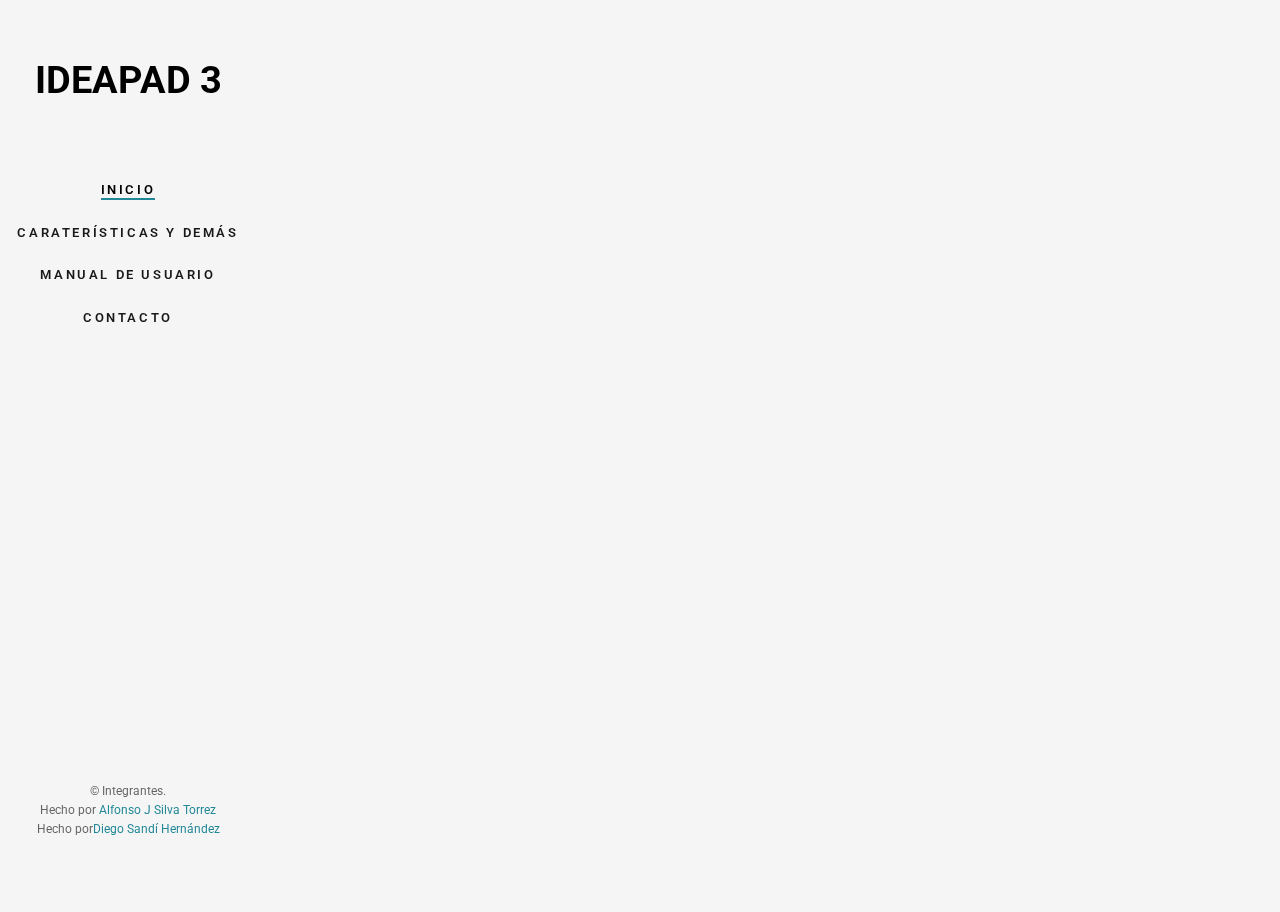
<file: about.html>
<!DOCTYPE html>
 <html class="no-js">
	<head>
	<meta charset="utf-8">
	<meta http-equiv="X-UA-Compatible" content="IE=edge">
	<title>Proyecto &mdash; Soporte</title>
	<meta name="viewport" content="width=device-width, initial-scale=1">

	
	<link rel="shortcut icon" href="favicon.ico">

	<link href="https://fonts.googleapis.com/css?family=Roboto:100,300,400,500,700" rel="stylesheet">
	
	<!-- Animate.css -->
	<link rel="stylesheet" href="css/animate.css">
	<!-- Icomoon Icon Fonts-->
	<link rel="stylesheet" href="css/icomoon.css">
	<!-- Bootstrap  -->
	<link rel="stylesheet" href="css/bootstrap.css">
	<!-- Flexslider  -->
	<link rel="stylesheet" href="css/flexslider.css">
	<!-- Theme style  -->
	<link rel="stylesheet" href="css/style.css">

	<!-- Modernizr JS -->
	<script src="js/modernizr-2.6.2.min.js"></script>
	<!-- FOR IE9 below -->
	<!--[if lt IE 9]>
	<script src="js/respond.min.js"></script>
	<![endif]-->

	</head>
	<body>
	<div id="fh5co-page">
		<a href="#" class="js-fh5co-nav-toggle fh5co-nav-toggle"><i></i></a>
		<aside id="fh5co-aside" role="complementary" class="border js-fullheight">

			<h1 id="fh5co-logo"><a href="index.html">IdeaPad 3</a></h1>
			<nav id="fh5co-main-menu" role="navigation">
				<ul>
					<li class="fh5co-active"><a href="index.html">Inicio</a></li>
					<li><a href="blog.html">Caraterísticas y demás</a></li>
					<li><a href="about.html">Manual de Usuario</a></li>
					<li><a href="contact.html">Contacto</a></li>
				</ul>
			</nav>

			<div class="fh5co-footer">
				<p><small>&copy; Integrantes.</span> <span>Hecho por <a href="https://www.instagram.com/ajs_ony/" target="_blank">Alfonso J Silva Torrez</a> </span> <span>Hecho por<a href="https://www.instagram.com/diego34_hernandez/" target="_blank">Diego Sandí Hernández</a></span></small></p>

		</aside>

		<div id="fh5co-main">
			<div class="fh5co-narrow-content">
				<div class="row row-bottom-padded-md">
					<div class="col-md-6 animate-box" data-animate-effect="fadeInLeft">
						<img class="img-responsive" src="images/img_bg_1-3.png">
					</div>
					<div class="col-md-6 animate-box" data-animate-effect="fadeInLeft">
						<h2 class="fh5co-heading">Manual de Usuario</h2>
						<p>Puedes guiarte con la ayuda de este manual y sacar el máximo provecho de tu dispositivo.</p>
						<p>Desde los primeros pasos de configuración hasta las funcionalidades más avanzadas, aquí podrás encontrar respuesta a varias de tus preguntas.</p>
					</div>
				</div>
			</div>

			<div class="fh5co-narrow-content">
					<h2 class="fh5co-heading animate-box" data-animate-effect="fadeInLeft">Our Services</h2>
					<div class="row">
						<div class="col-md-6">
							<div class="fh5co-feature animate-box" data-animate-effect="fadeInLeft">
								<div class="fh5co-icon">
									<i class="icon-settings"></i>
								</div>
								<div class="fh5co-text">
									<h3>Manual de Hardware</h3>
									<p>Acá puedes descargar el manual de hardware</p>
									<a download href="/manuales/ideapad3_manual_hardware.pdf"><button class="download-cv">Descargar</button></a>
								</div>
							</div>
						</div>
						<div class="col-md-6">
							<div class="fh5co-feature animate-box" data-animate-effect="fadeInLeft">
								<div class="fh5co-icon">
									<i class="icon-search4"></i>
								</div>
								<div class="fh5co-text">
									<h3>Manual de Usuario</h3>
									<p>Acá puedes descargar el manual de usuario</p>
									<a download href="/manuales/ideapad3_guia_usuario_es.pdf"><button class="download-cv">Descargar</button></a>
								</div>
							</div>
						</div>

						<div class="col-md-6">
							<div class="fh5co-feature animate-box" data-animate-effect="fadeInLeft">
								<div class="fh5co-icon">
									<i class="icon-paperplane"></i>
								</div>
								<div class="fh5co-text">
									<h3>Manual de Garantía y Seguridad</h3>
									<p>Acá puedes descargar el manual de garantia y seguridad</p>
									<a download href="/manuales/guia_seguridad y garantia_ES.pdf"><button class="download-cv">Descargar</button></a>
								</div>
							</div>
						</div>
						<div class="col-md-6">
							<div class="fh5co-feature animate-box" data-animate-effect="fadeInLeft">
								<div class="fh5co-icon">
									<i class="icon-params"></i>
								</div>
								<div class="fh5co-text">
									<h3>Manual de Hardware Inglés</h3>
									<p>Acá puedes descargar el manual de hardware en inglés</p>
									<a download href="/manuales/ideapad3hward_maintenance_manual-english.pdf"><button class="download-cv">Descargar</button></a>
								</div>
							</div>
						</div>
					</div>
				</div>

	<!-- jQuery -->
	<script src="js/jquery.min.js"></script>
	<!-- jQuery Easing -->
	<script src="js/jquery.easing.1.3.js"></script>
	<!-- Bootstrap -->
	<script src="js/bootstrap.min.js"></script>
	<!-- Waypoints -->
	<script src="js/jquery.waypoints.min.js"></script>
	<!-- Flexslider -->
	<script src="js/jquery.flexslider-min.js"></script>
	
	
	<!-- MAIN JS -->
	<script src="js/main.js"></script>

	</body>
</html>
</file>
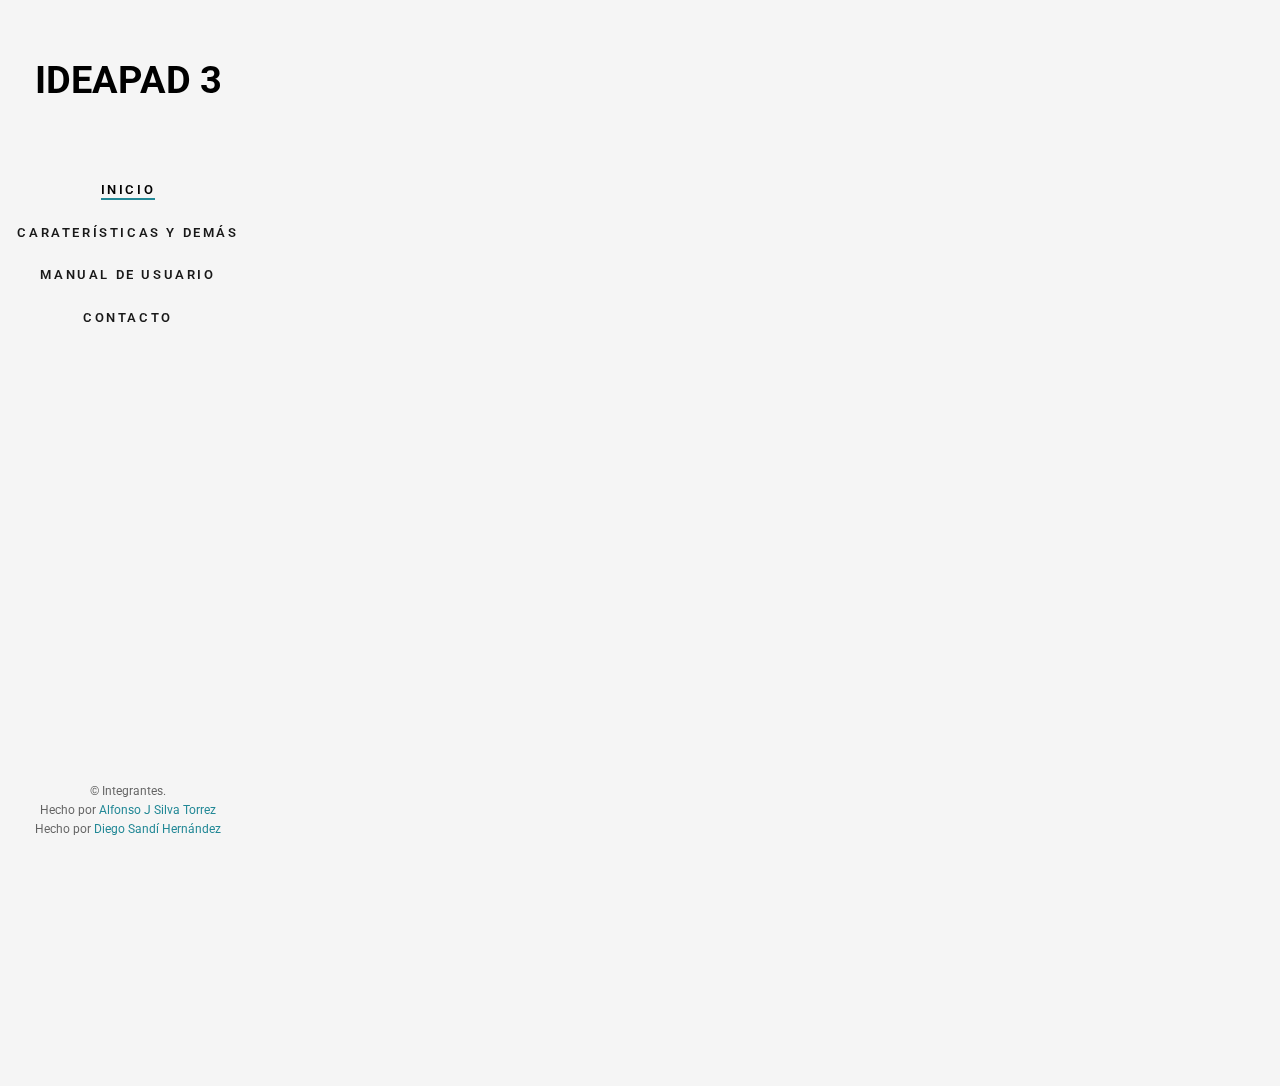
<file: blog.html>
<!DOCTYPE html>
 <html class="no-js">
	<head>
	<meta charset="utf-8">
	<meta http-equiv="X-UA-Compatible" content="IE=edge">
	<title>Proyecto &mdash; Soporte</title>
	<meta name="viewport" content="width=device-width, initial-scale=1">
	
	<link rel="shortcut icon" href="favicon.ico">

	<link href="https://fonts.googleapis.com/css?family=Roboto:100,300,400,500,700" rel="stylesheet">
	
	<!-- Animate.css -->
	<link rel="stylesheet" href="css/animate.css">
	<!-- Icomoon Icon Fonts-->
	<link rel="stylesheet" href="css/icomoon.css">
	<!-- Bootstrap  -->
	<link rel="stylesheet" href="css/bootstrap.css">
	<!-- Flexslider  -->
	<link rel="stylesheet" href="css/flexslider.css">
	<!-- Theme style  -->
	<link rel="stylesheet" href="css/style.css">

	<!-- Modernizr JS -->
	<script src="js/modernizr-2.6.2.min.js"></script>

	</head>
	<body>
	<div id="fh5co-page">
		<a href="#" class="js-fh5co-nav-toggle fh5co-nav-toggle"><i></i></a>
		<aside id="fh5co-aside" role="complementary" class="border js-fullheight">

			<h1 id="fh5co-logo"><a href="index.html">IdeaPad 3</a></h1>
			<nav id="fh5co-main-menu" role="navigation">
				<ul>
					<li class="fh5co-active"><a href="index.html">Inicio</a></li>
					<li><a href="blog.html">Caraterísticas y demás</a></li>
					<li><a href="about.html">Manual de Usuario</a></li>
					<li><a href="contact.html">Contacto</a></li>
				</ul>
			</nav>

			<div class="fh5co-footer">
				<p><small>&copy; Integrantes.</span> <span>Hecho por <a href="https://www.instagram.com/ajs_ony/" target="_blank">Alfonso J Silva Torrez</a> </span> <span>Hecho por <a href="https://www.instagram.com/diego34_hernandez/" target="_blank">Diego Sandí Hernández</a></span></small></p>
		</aside>

		<div id="fh5co-main">
			<div class="fh5co-narrow-content">
				<div class="row row-bottom-padded-md">
					<div class="col-md-6 animate-box" data-animate-effect="fadeInLeft">
						<img class="img-responsive" src="images/img_bg_1-2.png">
					</div>
					<div class="col-md-6 animate-box" data-animate-effect="fadeInLeft">
						<h2 class="fh5co-heading">IdeaPad 3 15IML05</h2>
						<p>Es una impresionante combinación de rendimiento y portabilidad. Con su pantalla de 15 pulgadas, ofrece un amplio espacio para trabajar y disfrutar de contenido multimedia en alta definición. Equipada con un procesador potente, como los Intel Core de décima generación, esta laptop es capaz de manejar tareas multitarea y aplicaciones exigentes con fluidez.</p>
						<p>Su diseño elegante y delgado la hace perfecta para llevarla contigo a cualquier lugar, ya sea en la oficina, en casa o mientras estás en movimiento. La duración de la batería es suficiente para acompañarte durante la mayor parte del día sin preocuparte por quedarte sin energía.</p>
						<p>El sistema de audio integrado ofrece una experiencia de sonido decente para ver películas, escuchar música o realizar videollamadas. Además, cuenta con una variedad de puertos que permiten conectar diferentes dispositivos y accesorios sin problemas.</p>
					</div>
				</div>
			</div>

			<div class="fh5co-narrow-content">
					<h2 class="fh5co-heading animate-box" data-animate-effect="fadeInLeft">Características</h2>
					<div class="row">
						<div class="col-md-6">
							<div class="fh5co-feature animate-box" data-animate-effect="fadeInLeft">
								<div class="fh5co-icon">
									<i class="icon-settings"></i>
								</div>
								<div class="fh5co-text">
									<h3>Procesador</h3>
									<p>El procesador Intel Core i5 de 1.60 GHz proporciona un gran rendimiento, multimedia inmersivo y carga rápida de programas.</p>
								</div>
							</div>
						</div>
						<div class="col-md-6">
							<div class="fh5co-feature animate-box" data-animate-effect="fadeInLeft">
								<div class="fh5co-icon">
									<i class="icon-search4"></i>
								</div>
								<div class="fh5co-text">
									<h3>Almacenamiento</h3>
									<p>Con memoria DDR4 SDRAM de 12 GB, puedes realizar múltiples tareas sin problemas entre varias aplicaciones. Cuenta con un SSD de 512 GB</p>
								</div>
							</div>
						</div>

						<div class="col-md-6">
							<div class="fh5co-feature animate-box" data-animate-effect="fadeInLeft">
								<div class="fh5co-icon">
									<i class="icon-paperplane"></i>
								</div>
								<div class="fh5co-text">
									<h3>Sistema Operativo</h3>
									<p>Con Windows 10 Home Edition, disfruta de tu contenido favorito todo a la vez en un navegador de borde de visión más grande.</p>
								</div>
							</div>
						</div>
						<div class="col-md-6">
							<div class="fh5co-feature animate-box" data-animate-effect="fadeInLeft">
								<div class="fh5co-icon">
									<i class="icon-params"></i>
								</div>
								<div class="fh5co-text">
									<h3>Más specs</h3>
									<p>Pantalla de 15.6 pulgadas con resolución de 1920 x 1080 que muestra películas, juegos y fotos con una claridad impresionante</p>
								</div>
							</div>
						</div>
					</div>
				</div>

	<!-- jQuery -->
	<script src="js/jquery.min.js"></script>
	<!-- jQuery Easing -->
	<script src="js/jquery.easing.1.3.js"></script>
	<!-- Bootstrap -->
	<script src="js/bootstrap.min.js"></script>
	<!-- Waypoints -->
	<script src="js/jquery.waypoints.min.js"></script>
	<!-- Flexslider -->
	<script src="js/jquery.flexslider-min.js"></script>
	
	
	<!-- MAIN JS -->
	<script src="js/main.js"></script>

	</body>
</html>
</file>
<file: css/icomoon.css>
@font-face {
  font-family: 'icomoon';
  src:  url('fonts/icomoon.eot?6py85u');
  src:  url('fonts/icomoon.eot?6py85u#iefix') format('embedded-opentype'),
    url('fonts/icomoon.ttf?6py85u') format('truetype'),
    url('fonts/icomoon.woff?6py85u') format('woff'),
    url('fonts/icomoon.svg?6py85u#icomoon') format('svg');
  font-weight: normal;
  font-style: normal;
}

[class^="icon-"], [class*=" icon-"] {
  /* use !important to prevent issues with browser extensions that change fonts */
  font-family: 'icomoon' !important;
  speak: none;
  font-style: normal;
  font-weight: normal;
  font-variant: normal;
  text-transform: none;
  line-height: 1;

  /* Better Font Rendering =========== */
  -webkit-font-smoothing: antialiased;
  -moz-osx-font-smoothing: grayscale;
}

.icon-times:before {
  content: "\e930";
}
.icon-tick:before {
  content: "\e931";
}
.icon-plus:before {
  content: "\e932";
}
.icon-minus:before {
  content: "\e933";
}
.icon-equals:before {
  content: "\e934";
}
.icon-divide:before {
  content: "\e935";
}
.icon-chevron-right:before {
  content: "\e936";
}
.icon-chevron-left:before {
  content: "\e937";
}
.icon-arrow-right-thick:before {
  content: "\e938";
}
.icon-arrow-left-thick:before {
  content: "\e939";
}
.icon-th-small:before {
  content: "\e93a";
}
.icon-th-menu:before {
  content: "\e93b";
}
.icon-th-list:before {
  content: "\e93c";
}
.icon-th-large:before {
  content: "\e93d";
}
.icon-home:before {
  content: "\e93e";
}
.icon-arrow-forward:before {
  content: "\e93f";
}
.icon-arrow-back:before {
  content: "\e940";
}
.icon-rss:before {
  content: "\e941";
}
.icon-location:before {
  content: "\e942";
}
.icon-link:before {
  content: "\e943";
}
.icon-image:before {
  content: "\e944";
}
.icon-arrow-up-thick:before {
  content: "\e945";
}
.icon-arrow-down-thick:before {
  content: "\e946";
}
.icon-starburst:before {
  content: "\e947";
}
.icon-starburst-outline:before {
  content: "\e948";
}
.icon-star3:before {
  content: "\e949";
}
.icon-flow-children:before {
  content: "\e94a";
}
.icon-export:before {
  content: "\e94b";
}
.icon-delete2:before {
  content: "\e94c";
}
.icon-delete-outline:before {
  content: "\e94d";
}
.icon-cloud-storage:before {
  content: "\e94e";
}
.icon-wi-fi:before {
  content: "\e94f";
}
.icon-heart:before {
  content: "\e950";
}
.icon-flash:before {
  content: "\e951";
}
.icon-cancel:before {
  content: "\e952";
}
.icon-backspace:before {
  content: "\e953";
}
.icon-attachment:before {
  content: "\e954";
}
.icon-arrow-move:before {
  content: "\e955";
}
.icon-warning:before {
  content: "\e956";
}
.icon-user:before {
  content: "\e957";
}
.icon-radar:before {
  content: "\e958";
}
.icon-lock-open:before {
  content: "\e959";
}
.icon-lock-closed:before {
  content: "\e95a";
}
.icon-location-arrow:before {
  content: "\e95b";
}
.icon-info:before {
  content: "\e95c";
}
.icon-user-delete:before {
  content: "\e95d";
}
.icon-user-add:before {
  content: "\e95e";
}
.icon-media-pause:before {
  content: "\e95f";
}
.icon-group:before {
  content: "\e960";
}
.icon-chart-pie:before {
  content: "\e961";
}
.icon-chart-line:before {
  content: "\e962";
}
.icon-chart-bar:before {
  content: "\e963";
}
.icon-chart-area:before {
  content: "\e964";
}
.icon-video:before {
  content: "\e965";
}
.icon-point-of-interest:before {
  content: "\e966";
}
.icon-infinity:before {
  content: "\e967";
}
.icon-globe:before {
  content: "\e968";
}
.icon-eye:before {
  content: "\e969";
}
.icon-cog:before {
  content: "\e96a";
}
.icon-camera:before {
  content: "\e96b";
}
.icon-upload:before {
  content: "\e96c";
}
.icon-scissors:before {
  content: "\e96d";
}
.icon-refresh:before {
  content: "\e96e";
}
.icon-pin:before {
  content: "\e96f";
}
.icon-key:before {
  content: "\e970";
}
.icon-info-large:before {
  content: "\e971";
}
.icon-eject:before {
  content: "\e972";
}
.icon-download:before {
  content: "\e973";
}
.icon-zoom:before {
  content: "\e974";
}
.icon-zoom-out:before {
  content: "\e975";
}
.icon-zoom-in:before {
  content: "\e976";
}
.icon-sort-numerically:before {
  content: "\e977";
}
.icon-sort-alphabetically:before {
  content: "\e978";
}
.icon-input-checked:before {
  content: "\e979";
}
.icon-calender:before {
  content: "\e97a";
}
.icon-world2:before {
  content: "\e97b";
}
.icon-notes:before {
  content: "\e97c";
}
.icon-code:before {
  content: "\e97d";
}
.icon-arrow-sync:before {
  content: "\e97e";
}
.icon-arrow-shuffle:before {
  content: "\e97f";
}
.icon-arrow-repeat:before {
  content: "\e980";
}
.icon-arrow-minimise:before {
  content: "\e981";
}
.icon-arrow-maximise:before {
  content: "\e982";
}
.icon-arrow-loop:before {
  content: "\e983";
}
.icon-anchor:before {
  content: "\e984";
}
.icon-spanner:before {
  content: "\e985";
}
.icon-puzzle:before {
  content: "\e986";
}
.icon-power:before {
  content: "\e987";
}
.icon-plane:before {
  content: "\e988";
}
.icon-pi:before {
  content: "\e989";
}
.icon-phone:before {
  content: "\e98a";
}
.icon-microphone2:before {
  content: "\e98b";
}
.icon-media-rewind:before {
  content: "\e98c";
}
.icon-flag:before {
  content: "\e98d";
}
.icon-adjust-brightness:before {
  content: "\e98e";
}
.icon-waves:before {
  content: "\e98f";
}
.icon-social-twitter:before {
  content: "\e990";
}
.icon-social-facebook:before {
  content: "\e991";
}
.icon-social-dribbble:before {
  content: "\e992";
}
.icon-media-stop:before {
  content: "\e993";
}
.icon-media-record:before {
  content: "\e994";
}
.icon-media-play:before {
  content: "\e995";
}
.icon-media-fast-forward:before {
  content: "\e996";
}
.icon-media-eject:before {
  content: "\e997";
}
.icon-social-vimeo:before {
  content: "\e998";
}
.icon-social-tumbler:before {
  content: "\e999";
}
.icon-social-skype:before {
  content: "\e99a";
}
.icon-social-pinterest:before {
  content: "\e99b";
}
.icon-social-linkedin:before {
  content: "\e99c";
}
.icon-social-last-fm:before {
  content: "\e99d";
}
.icon-social-github:before {
  content: "\e99e";
}
.icon-social-flickr:before {
  content: "\e99f";
}
.icon-at:before {
  content: "\e9a0";
}
.icon-times-outline:before {
  content: "\e9a1";
}
.icon-plus-outline:before {
  content: "\e9a2";
}
.icon-minus-outline:before {
  content: "\e9a3";
}
.icon-tick-outline:before {
  content: "\e9a4";
}
.icon-th-large-outline:before {
  content: "\e9a5";
}
.icon-equals-outline:before {
  content: "\e9a6";
}
.icon-divide-outline:before {
  content: "\e9a7";
}
.icon-chevron-right-outline:before {
  content: "\e9a8";
}
.icon-chevron-left-outline:before {
  content: "\e9a9";
}
.icon-arrow-right-outline:before {
  content: "\e9aa";
}
.icon-arrow-left-outline:before {
  content: "\e9ab";
}
.icon-th-small-outline:before {
  content: "\e9ac";
}
.icon-th-menu-outline:before {
  content: "\e9ad";
}
.icon-th-list-outline:before {
  content: "\e9ae";
}
.icon-news2:before {
  content: "\e9b1";
}
.icon-home-outline:before {
  content: "\e9b2";
}
.icon-arrow-up-outline:before {
  content: "\e9b3";
}
.icon-arrow-forward-outline:before {
  content: "\e9b4";
}
.icon-arrow-down-outline:before {
  content: "\e9b5";
}
.icon-arrow-back-outline:before {
  content: "\e9b6";
}
.icon-trash3:before {
  content: "\e9b7";
}
.icon-rss-outline:before {
  content: "\e9b8";
}
.icon-message:before {
  content: "\e9b9";
}
.icon-location-outline:before {
  content: "\e9ba";
}
.icon-link-outline:before {
  content: "\e9bb";
}
.icon-image-outline:before {
  content: "\e9bc";
}
.icon-export-outline:before {
  content: "\e9bd";
}
.icon-cross:before {
  content: "\e9be";
}
.icon-wi-fi-outline:before {
  content: "\e9bf";
}
.icon-star-outline:before {
  content: "\e9c0";
}
.icon-media-pause-outline:before {
  content: "\e9c1";
}
.icon-mail:before {
  content: "\e9c2";
}
.icon-heart-outline:before {
  content: "\e9c3";
}
.icon-flash-outline:before {
  content: "\e9c4";
}
.icon-cancel-outline:before {
  content: "\e9c5";
}
.icon-beaker:before {
  content: "\e9c6";
}
.icon-arrow-move-outline:before {
  content: "\e9c7";
}
.icon-watch2:before {
  content: "\e9c8";
}
.icon-warning-outline:before {
  content: "\e9c9";
}
.icon-time:before {
  content: "\e9ca";
}
.icon-radar-outline:before {
  content: "\e9cb";
}
.icon-lock-open-outline:before {
  content: "\e9cc";
}
.icon-location-arrow-outline:before {
  content: "\e9cd";
}
.icon-info-outline:before {
  content: "\e9ce";
}
.icon-backspace-outline:before {
  content: "\e9cf";
}
.icon-attachment-outline:before {
  content: "\e9d0";
}
.icon-user-outline:before {
  content: "\e9d1";
}
.icon-user-delete-outline:before {
  content: "\e9d2";
}
.icon-user-add-outline:before {
  content: "\e9d3";
}
.icon-lock-closed-outline:before {
  content: "\e9d4";
}
.icon-group-outline:before {
  content: "\e9d5";
}
.icon-chart-pie-outline:before {
  content: "\e9d6";
}
.icon-chart-line-outline:before {
  content: "\e9d7";
}
.icon-chart-bar-outline:before {
  content: "\e9d8";
}
.icon-chart-area-outline:before {
  content: "\e9d9";
}
.icon-video-outline:before {
  content: "\e9da";
}
.icon-point-of-interest-outline:before {
  content: "\e9db";
}
.icon-map:before {
  content: "\e9dc";
}
.icon-key-outline:before {
  content: "\e9dd";
}
.icon-infinity-outline:before {
  content: "\e9de";
}
.icon-globe-outline:before {
  content: "\e9df";
}
.icon-eye-outline:before {
  content: "\e9e0";
}
.icon-cog-outline:before {
  content: "\e9e1";
}
.icon-camera-outline:before {
  content: "\e9e2";
}
.icon-upload-outline:before {
  content: "\e9e3";
}
.icon-support:before {
  content: "\e9e4";
}
.icon-scissors-outline:before {
  content: "\e9e5";
}
.icon-refresh-outline:before {
  content: "\e9e6";
}
.icon-info-large-outline:before {
  content: "\e9e7";
}
.icon-eject-outline:before {
  content: "\e9e8";
}
.icon-download-outline:before {
  content: "\e9e9";
}
.icon-battery-mid:before {
  content: "\e9ea";
}
.icon-battery-low:before {
  content: "\e9eb";
}
.icon-battery-high:before {
  content: "\e9ec";
}
.icon-zoom-outline:before {
  content: "\e9ed";
}
.icon-zoom-out-outline:before {
  content: "\e9ee";
}
.icon-zoom-in-outline:before {
  content: "\e9ef";
}
.icon-tag3:before {
  content: "\e9f0";
}
.icon-tabs-outline:before {
  content: "\e9f1";
}
.icon-pin-outline:before {
  content: "\e9f2";
}
.icon-message-typing:before {
  content: "\e9f3";
}
.icon-directions:before {
  content: "\e9f4";
}
.icon-battery-full:before {
  content: "\e9f5";
}
.icon-battery-charge:before {
  content: "\e9f6";
}
.icon-pipette:before {
  content: "\e9f7";
}
.icon-pencil:before {
  content: "\e9f8";
}
.icon-folder:before {
  content: "\e9f9";
}
.icon-folder-delete:before {
  content: "\e9fa";
}
.icon-folder-add:before {
  content: "\e9fb";
}
.icon-edit:before {
  content: "\e9fc";
}
.icon-document:before {
  content: "\e9fd";
}
.icon-document-delete:before {
  content: "\e9fe";
}
.icon-document-add:before {
  content: "\e9ff";
}
.icon-brush:before {
  content: "\ea00";
}
.icon-thumbs-up:before {
  content: "\ea01";
}
.icon-thumbs-down:before {
  content: "\ea02";
}
.icon-pen:before {
  content: "\ea03";
}
.icon-sort-numerically-outline:before {
  content: "\ea04";
}
.icon-sort-alphabetically-outline:before {
  content: "\ea05";
}
.icon-social-last-fm-circular:before {
  content: "\ea06";
}
.icon-social-github-circular:before {
  content: "\ea07";
}
.icon-compass:before {
  content: "\ea08";
}
.icon-bookmark:before {
  content: "\ea09";
}
.icon-input-checked-outline:before {
  content: "\ea0a";
}
.icon-code-outline:before {
  content: "\ea0b";
}
.icon-calender-outline:before {
  content: "\ea0c";
}
.icon-business-card:before {
  content: "\ea0d";
}
.icon-arrow-up:before {
  content: "\ea0e";
}
.icon-arrow-sync-outline:before {
  content: "\ea0f";
}
.icon-arrow-right:before {
  content: "\ea10";
}
.icon-arrow-repeat-outline:before {
  content: "\ea11";
}
.icon-arrow-loop-outline:before {
  content: "\ea12";
}
.icon-arrow-left:before {
  content: "\ea13";
}
.icon-flow-switch:before {
  content: "\ea14";
}
.icon-flow-parallel:before {
  content: "\ea15";
}
.icon-flow-merge:before {
  content: "\ea16";
}
.icon-document-text:before {
  content: "\ea17";
}
.icon-clipboard:before {
  content: "\ea18";
}
.icon-calculator:before {
  content: "\ea19";
}
.icon-arrow-minimise-outline:before {
  content: "\ea1a";
}
.icon-arrow-maximise-outline:before {
  content: "\ea1b";
}
.icon-arrow-down:before {
  content: "\ea1c";
}
.icon-gift:before {
  content: "\ea1d";
}
.icon-film:before {
  content: "\ea1e";
}
.icon-database:before {
  content: "\ea1f";
}
.icon-bell:before {
  content: "\ea20";
}
.icon-anchor-outline:before {
  content: "\ea21";
}
.icon-adjust-contrast:before {
  content: "\ea22";
}
.icon-world-outline:before {
  content: "\ea23";
}
.icon-shopping-bag:before {
  content: "\ea24";
}
.icon-power-outline:before {
  content: "\ea25";
}
.icon-notes-outline:before {
  content: "\ea26";
}
.icon-device-tablet:before {
  content: "\ea27";
}
.icon-device-phone:before {
  content: "\ea28";
}
.icon-device-laptop:before {
  content: "\ea29";
}
.icon-device-desktop:before {
  content: "\ea2a";
}
.icon-briefcase:before {
  content: "\ea2b";
}
.icon-stopwatch:before {
  content: "\ea2c";
}
.icon-spanner-outline:before {
  content: "\ea2d";
}
.icon-puzzle-outline:before {
  content: "\ea2e";
}
.icon-printer:before {
  content: "\ea2f";
}
.icon-pi-outline:before {
  content: "\ea30";
}
.icon-lightbulb:before {
  content: "\ea31";
}
.icon-flag-outline:before {
  content: "\ea32";
}
.icon-contacts:before {
  content: "\ea33";
}
.icon-archive2:before {
  content: "\ea34";
}
.icon-weather-stormy:before {
  content: "\ea35";
}
.icon-weather-shower:before {
  content: "\ea36";
}
.icon-weather-partly-sunny:before {
  content: "\ea37";
}
.icon-weather-downpour:before {
  content: "\ea38";
}
.icon-weather-cloudy:before {
  content: "\ea39";
}
.icon-plane-outline:before {
  content: "\ea3a";
}
.icon-phone-outline:before {
  content: "\ea3b";
}
.icon-microphone-outline:before {
  content: "\ea3c";
}
.icon-weather-windy:before {
  content: "\ea3d";
}
.icon-weather-windy-cloudy:before {
  content: "\ea3e";
}
.icon-weather-sunny:before {
  content: "\ea3f";
}
.icon-weather-snow:before {
  content: "\ea40";
}
.icon-weather-night:before {
  content: "\ea41";
}
.icon-media-stop-outline:before {
  content: "\ea42";
}
.icon-media-rewind-outline:before {
  content: "\ea43";
}
.icon-media-record-outline:before {
  content: "\ea44";
}
.icon-media-play-outline:before {
  content: "\ea45";
}
.icon-media-fast-forward-outline:before {
  content: "\ea46";
}
.icon-media-eject-outline:before {
  content: "\ea47";
}
.icon-wine:before {
  content: "\ea48";
}
.icon-waves-outline:before {
  content: "\ea49";
}
.icon-ticket:before {
  content: "\ea4a";
}
.icon-tags:before {
  content: "\ea4b";
}
.icon-plug:before {
  content: "\ea4c";
}
.icon-headphones:before {
  content: "\ea4d";
}
.icon-credit-card:before {
  content: "\ea4e";
}
.icon-coffee:before {
  content: "\ea4f";
}
.icon-book:before {
  content: "\ea50";
}
.icon-beer:before {
  content: "\ea51";
}
.icon-volume2:before {
  content: "\ea52";
}
.icon-volume-up:before {
  content: "\ea53";
}
.icon-volume-mute:before {
  content: "\ea54";
}
.icon-volume-down:before {
  content: "\ea55";
}
.icon-social-vimeo-circular:before {
  content: "\ea56";
}
.icon-social-twitter-circular:before {
  content: "\ea57";
}
.icon-social-pinterest-circular:before {
  content: "\ea58";
}
.icon-social-linkedin-circular:before {
  content: "\ea59";
}
.icon-social-facebook-circular:before {
  content: "\ea5a";
}
.icon-social-dribbble-circular:before {
  content: "\ea5b";
}
.icon-tree:before {
  content: "\ea5c";
}
.icon-thermometer2:before {
  content: "\ea5d";
}
.icon-social-tumbler-circular:before {
  content: "\ea5e";
}
.icon-social-skype-outline:before {
  content: "\ea5f";
}
.icon-social-flickr-circular:before {
  content: "\ea60";
}
.icon-social-at-circular:before {
  content: "\ea61";
}
.icon-shopping-cart:before {
  content: "\ea62";
}
.icon-messages:before {
  content: "\ea63";
}
.icon-leaf:before {
  content: "\ea64";
}
.icon-feather:before {
  content: "\ea65";
}
.icon-eye2:before {
  content: "\e064";
}
.icon-paper-clip:before {
  content: "\e065";
}
.icon-mail5:before {
  content: "\e066";
}
.icon-toggle:before {
  content: "\e067";
}
.icon-layout:before {
  content: "\e068";
}
.icon-link2:before {
  content: "\e069";
}
.icon-bell2:before {
  content: "\e06a";
}
.icon-lock3:before {
  content: "\e06b";
}
.icon-unlock:before {
  content: "\e06c";
}
.icon-ribbon2:before {
  content: "\e06d";
}
.icon-image2:before {
  content: "\e06e";
}
.icon-signal:before {
  content: "\e06f";
}
.icon-target3:before {
  content: "\e070";
}
.icon-clipboard3:before {
  content: "\e071";
}
.icon-clock3:before {
  content: "\e072";
}
.icon-watch:before {
  content: "\e073";
}
.icon-air-play:before {
  content: "\e074";
}
.icon-camera3:before {
  content: "\e075";
}
.icon-video2:before {
  content: "\e076";
}
.icon-disc:before {
  content: "\e077";
}
.icon-printer3:before {
  content: "\e078";
}
.icon-monitor:before {
  content: "\e079";
}
.icon-server:before {
  content: "\e07a";
}
.icon-cog2:before {
  content: "\e07b";
}
.icon-heart3:before {
  content: "\e07c";
}
.icon-paragraph:before {
  content: "\e07d";
}
.icon-align-justify:before {
  content: "\e07e";
}
.icon-align-left:before {
  content: "\e07f";
}
.icon-align-center:before {
  content: "\e080";
}
.icon-align-right:before {
  content: "\e081";
}
.icon-book2:before {
  content: "\e082";
}
.icon-layers2:before {
  content: "\e083";
}
.icon-stack2:before {
  content: "\e084";
}
.icon-stack-2:before {
  content: "\e085";
}
.icon-paper:before {
  content: "\e086";
}
.icon-paper-stack:before {
  content: "\e087";
}
.icon-search3:before {
  content: "\e088";
}
.icon-zoom-in2:before {
  content: "\e089";
}
.icon-zoom-out2:before {
  content: "\e08a";
}
.icon-reply2:before {
  content: "\e08b";
}
.icon-circle-plus:before {
  content: "\e08c";
}
.icon-circle-minus:before {
  content: "\e08d";
}
.icon-circle-check:before {
  content: "\e08e";
}
.icon-circle-cross:before {
  content: "\e08f";
}
.icon-square-plus:before {
  content: "\e090";
}
.icon-square-minus:before {
  content: "\e091";
}
.icon-square-check:before {
  content: "\e092";
}
.icon-square-cross:before {
  content: "\e093";
}
.icon-microphone:before {
  content: "\e094";
}
.icon-record:before {
  content: "\e095";
}
.icon-skip-back:before {
  content: "\e096";
}
.icon-rewind:before {
  content: "\e097";
}
.icon-play4:before {
  content: "\e098";
}
.icon-pause3:before {
  content: "\e099";
}
.icon-stop3:before {
  content: "\e09a";
}
.icon-fast-forward:before {
  content: "\e09b";
}
.icon-skip-forward:before {
  content: "\e09c";
}
.icon-shuffle2:before {
  content: "\e09d";
}
.icon-repeat:before {
  content: "\e09e";
}
.icon-folder2:before {
  content: "\e09f";
}
.icon-umbrella:before {
  content: "\e0a0";
}
.icon-moon:before {
  content: "\e0a1";
}
.icon-thermometer:before {
  content: "\e0a2";
}
.icon-drop:before {
  content: "\e0a3";
}
.icon-sun2:before {
  content: "\e0a4";
}
.icon-cloud3:before {
  content: "\e0a5";
}
.icon-cloud-upload2:before {
  content: "\e0a6";
}
.icon-cloud-download2:before {
  content: "\e0a7";
}
.icon-upload4:before {
  content: "\e0a8";
}
.icon-download4:before {
  content: "\e0a9";
}
.icon-location3:before {
  content: "\e0aa";
}
.icon-location-2:before {
  content: "\e0ab";
}
.icon-map3:before {
  content: "\e0ac";
}
.icon-battery:before {
  content: "\e0ad";
}
.icon-head:before {
  content: "\e0ae";
}
.icon-briefcase3:before {
  content: "\e0af";
}
.icon-speech-bubble:before {
  content: "\e0b0";
}
.icon-anchor2:before {
  content: "\e0b1";
}
.icon-globe2:before {
  content: "\e0b2";
}
.icon-box:before {
  content: "\e0b3";
}
.icon-reload:before {
  content: "\e0b4";
}
.icon-share3:before {
  content: "\e0b5";
}
.icon-marquee:before {
  content: "\e0b6";
}
.icon-marquee-plus:before {
  content: "\e0b7";
}
.icon-marquee-minus:before {
  content: "\e0b8";
}
.icon-tag:before {
  content: "\e0b9";
}
.icon-power2:before {
  content: "\e0ba";
}
.icon-command2:before {
  content: "\e0bb";
}
.icon-alt:before {
  content: "\e0bc";
}
.icon-esc:before {
  content: "\e0bd";
}
.icon-bar-graph:before {
  content: "\e0be";
}
.icon-bar-graph-2:before {
  content: "\e0bf";
}
.icon-pie-graph:before {
  content: "\e0c0";
}
.icon-star:before {
  content: "\e0c1";
}
.icon-arrow-left3:before {
  content: "\e0c2";
}
.icon-arrow-right3:before {
  content: "\e0c3";
}
.icon-arrow-up3:before {
  content: "\e0c4";
}
.icon-arrow-down3:before {
  content: "\e0c5";
}
.icon-volume:before {
  content: "\e0c6";
}
.icon-mute:before {
  content: "\e0c7";
}
.icon-content-right:before {
  content: "\e100";
}
.icon-content-left:before {
  content: "\e101";
}
.icon-grid2:before {
  content: "\e102";
}
.icon-grid-2:before {
  content: "\e103";
}
.icon-columns:before {
  content: "\e104";
}
.icon-loader:before {
  content: "\e105";
}
.icon-bag:before {
  content: "\e106";
}
.icon-ban:before {
  content: "\e107";
}
.icon-flag3:before {
  content: "\e108";
}
.icon-trash:before {
  content: "\e109";
}
.icon-expand2:before {
  content: "\e110";
}
.icon-contract:before {
  content: "\e111";
}
.icon-maximize:before {
  content: "\e112";
}
.icon-minimize:before {
  content: "\e113";
}
.icon-plus2:before {
  content: "\e114";
}
.icon-minus2:before {
  content: "\e115";
}
.icon-check:before {
  content: "\e116";
}
.icon-cross2:before {
  content: "\e117";
}
.icon-move:before {
  content: "\e118";
}
.icon-delete:before {
  content: "\e119";
}
.icon-menu5:before {
  content: "\e120";
}
.icon-archive:before {
  content: "\e121";
}
.icon-inbox:before {
  content: "\e122";
}
.icon-outbox:before {
  content: "\e123";
}
.icon-file:before {
  content: "\e124";
}
.icon-file-add:before {
  content: "\e125";
}
.icon-file-subtract:before {
  content: "\e126";
}
.icon-help:before {
  content: "\e127";
}
.icon-open:before {
  content: "\e128";
}
.icon-ellipsis:before {
  content: "\e129";
}
.icon-heart4:before {
  content: "\e900";
}
.icon-cloud4:before {
  content: "\e901";
}
.icon-star2:before {
  content: "\e902";
}
.icon-tv2:before {
  content: "\e903";
}
.icon-sound:before {
  content: "\e904";
}
.icon-video3:before {
  content: "\e905";
}
.icon-trash2:before {
  content: "\e906";
}
.icon-user2:before {
  content: "\e907";
}
.icon-key3:before {
  content: "\e908";
}
.icon-search4:before {
  content: "\e909";
}
.icon-settings:before {
  content: "\e90a";
}
.icon-camera4:before {
  content: "\e90b";
}
.icon-tag2:before {
  content: "\e90c";
}
.icon-lock4:before {
  content: "\e90d";
}
.icon-bulb:before {
  content: "\e90e";
}
.icon-pen2:before {
  content: "\e90f";
}
.icon-diamond:before {
  content: "\e910";
}
.icon-display2:before {
  content: "\e911";
}
.icon-location4:before {
  content: "\e912";
}
.icon-eye3:before {
  content: "\e913";
}
.icon-bubble3:before {
  content: "\e914";
}
.icon-stack3:before {
  content: "\e915";
}
.icon-cup:before {
  content: "\e916";
}
.icon-phone3:before {
  content: "\e917";
}
.icon-news:before {
  content: "\e918";
}
.icon-mail6:before {
  content: "\e919";
}
.icon-like:before {
  content: "\e91a";
}
.icon-photo:before {
  content: "\e91b";
}
.icon-note:before {
  content: "\e91c";
}
.icon-clock4:before {
  content: "\e91d";
}
.icon-paperplane:before {
  content: "\e91e";
}
.icon-params:before {
  content: "\e91f";
}
.icon-banknote:before {
  content: "\e920";
}
.icon-data:before {
  content: "\e921";
}
.icon-music2:before {
  content: "\e922";
}
.icon-megaphone2:before {
  content: "\e923";
}
.icon-study:before {
  content: "\e924";
}
.icon-lab2:before {
  content: "\e925";
}
.icon-food:before {
  content: "\e926";
}
.icon-t-shirt:before {
  content: "\e927";
}
.icon-fire2:before {
  content: "\e928";
}
.icon-clip:before {
  content: "\e929";
}
.icon-shop:before {
  content: "\e92a";
}
.icon-calendar3:before {
  content: "\e92b";
}
.icon-wallet2:before {
  content: "\e92c";
}
.icon-vynil:before {
  content: "\e92d";
}
.icon-truck2:before {
  content: "\e92e";
}
.icon-world:before {
  content: "\e92f";
}
.icon-spinner6:before {
  content: "\e9af";
}
.icon-spinner7:before {
  content: "\e9b0";
}
.icon-amazon:before {
  content: "\eab7";
}
.icon-google:before {
  content: "\eab8";
}
.icon-google2:before {
  content: "\eab9";
}
.icon-google3:before {
  content: "\eaba";
}
.icon-google-plus:before {
  content: "\eabb";
}
.icon-google-plus2:before {
  content: "\eabc";
}
.icon-google-plus3:before {
  content: "\eabd";
}
.icon-hangouts:before {
  content: "\eabe";
}
.icon-google-drive:before {
  content: "\eabf";
}
.icon-facebook2:before {
  content: "\eac0";
}
.icon-facebook22:before {
  content: "\eac1";
}
.icon-instagram:before {
  content: "\eac2";
}
.icon-whatsapp:before {
  content: "\eac3";
}
.icon-spotify:before {
  content: "\eac4";
}
.icon-telegram:before {
  content: "\eac5";
}
.icon-twitter2:before {
  content: "\eac6";
}
.icon-vine:before {
  content: "\eac7";
}
.icon-vk:before {
  content: "\eac8";
}
.icon-renren:before {
  content: "\eac9";
}
.icon-sina-weibo:before {
  content: "\eaca";
}
.icon-rss2:before {
  content: "\eacb";
}
.icon-rss22:before {
  content: "\eacc";
}
.icon-youtube:before {
  content: "\eacd";
}
.icon-youtube2:before {
  content: "\eace";
}
.icon-twitch:before {
  content: "\eacf";
}
.icon-vimeo:before {
  content: "\ead0";
}
.icon-vimeo2:before {
  content: "\ead1";
}
.icon-lanyrd:before {
  content: "\ead2";
}
.icon-flickr:before {
  content: "\ead3";
}
.icon-flickr2:before {
  content: "\ead4";
}
.icon-flickr3:before {
  content: "\ead5";
}
.icon-flickr4:before {
  content: "\ead6";
}
.icon-dribbble2:before {
  content: "\ead7";
}
.icon-behance:before {
  content: "\ead8";
}
.icon-behance2:before {
  content: "\ead9";
}
.icon-deviantart:before {
  content: "\eada";
}
.icon-500px:before {
  content: "\eadb";
}
.icon-steam:before {
  content: "\eadc";
}
.icon-steam2:before {
  content: "\eadd";
}
.icon-dropbox:before {
  content: "\eade";
}
.icon-onedrive:before {
  content: "\eadf";
}
.icon-github:before {
  content: "\eae0";
}
.icon-npm:before {
  content: "\eae1";
}
.icon-basecamp:before {
  content: "\eae2";
}
.icon-trello:before {
  content: "\eae3";
}
.icon-wordpress:before {
  content: "\eae4";
}
.icon-joomla:before {
  content: "\eae5";
}
.icon-ello:before {
  content: "\eae6";
}
.icon-blogger:before {
  content: "\eae7";
}
.icon-blogger2:before {
  content: "\eae8";
}
.icon-tumblr2:before {
  content: "\eae9";
}
.icon-tumblr22:before {
  content: "\eaea";
}
.icon-yahoo:before {
  content: "\eaeb";
}
.icon-yahoo2:before {
  content: "\eaec";
}
.icon-tux:before {
  content: "\eaed";
}
.icon-appleinc:before {
  content: "\eaee";
}
.icon-finder:before {
  content: "\eaef";
}
.icon-android:before {
  content: "\eaf0";
}
.icon-windows:before {
  content: "\eaf1";
}
.icon-windows8:before {
  content: "\eaf2";
}
.icon-soundcloud:before {
  content: "\eaf3";
}
.icon-soundcloud2:before {
  content: "\eaf4";
}
.icon-skype:before {
  content: "\eaf5";
}
.icon-reddit:before {
  content: "\eaf6";
}
.icon-hackernews:before {
  content: "\eaf7";
}
.icon-wikipedia:before {
  content: "\eaf8";
}
.icon-linkedin2:before {
  content: "\eaf9";
}
.icon-linkedin22:before {
  content: "\eafa";
}
.icon-lastfm:before {
  content: "\eafb";
}
.icon-lastfm2:before {
  content: "\eafc";
}
.icon-delicious:before {
  content: "\eafd";
}
.icon-stumbleupon:before {
  content: "\eafe";
}
.icon-stumbleupon2:before {
  content: "\eaff";
}
.icon-stackoverflow:before {
  content: "\eb00";
}
.icon-pinterest:before {
  content: "\eb01";
}
.icon-pinterest2:before {
  content: "\eb02";
}
.icon-xing:before {
  content: "\eb03";
}
.icon-xing2:before {
  content: "\eb04";
}
.icon-flattr:before {
  content: "\eb05";
}
.icon-foursquare:before {
  content: "\eb06";
}
.icon-yelp:before {
  content: "\eb07";
}
.icon-paypal:before {
  content: "\eb08";
}
.icon-chrome:before {
  content: "\eb09";
}
.icon-firefox:before {
  content: "\eb0a";
}
.icon-IE:before {
  content: "\eb0b";
}
.icon-edge:before {
  content: "\eb0c";
}
.icon-safari:before {
  content: "\eb0d";
}
.icon-opera:before {
  content: "\eb0e";
}
.icon-file-pdf:before {
  content: "\eb0f";
}
.icon-file-openoffice:before {
  content: "\eb10";
}
.icon-file-word:before {
  content: "\eb11";
}
.icon-file-excel:before {
  content: "\eb12";
}
.icon-libreoffice:before {
  content: "\eb13";
}
.icon-html-five:before {
  content: "\eb14";
}
.icon-html-five2:before {
  content: "\eb15";
}
.icon-css3:before {
  content: "\eb16";
}
.icon-git:before {
  content: "\eb17";
}
.icon-codepen:before {
  content: "\eb18";
}
.icon-svg:before {
  content: "\eb19";
}
.icon-IcoMoon:before {
  content: "\eb1a";
}
</file>
<file: css/style.css>
@font-face {
  font-family: 'icomoon';
  src: url("../fonts/icomoon/icomoon.eot?srf3rx");
  src: url("../fonts/icomoon/icomoon.eot?srf3rx#iefix") format("embedded-opentype"), url("../fonts/icomoon/icomoon.ttf?srf3rx") format("truetype"), url("../fonts/icomoon/icomoon.woff?srf3rx") format("woff"), url("../fonts/icomoon/icomoon.svg?srf3rx#icomoon") format("svg");
  font-weight: normal;
  font-style: normal;
}
/* =======================================================
*
* 	Template Style 
*	Edit this section
*
* ======================================================= */
body {
  font-family: "Roboto", Arial, sans-serif;
  font-weight: 300;
  font-size: 14px;
  line-height: 1.6;
  color: rgba(0, 0, 0, 0.5);
  background: whitesmoke;
}
@media screen and (max-width: 992px) {
  body {
    font-size: 16px;
  }
}

a {
  color: #228896;
  -webkit-transition: 0.5s;
  -o-transition: 0.5s;
  transition: 0.5s;
}
a:hover, a:active, a:focus {
  color: #228896;
  outline: none;
  text-decoration: none !important;
}

p {
  margin-bottom: 1.5em;
}

h1, h2, h3, h4, h5, h6 {
  color: #000;
  font-family: "Roboto", Arial, sans-serif;
  font-weight: 400;
  margin: 0 0 30px 0;
}

figure {
  margin-bottom: 2.5em;
  float: left;
  width: 100%;
}
figure figcaption {
  font-size: 16px;
  width: 80%;
  margin: 20px auto 0px auto;
  color: #b3b3b3;
  font-style: italic;
  font-family: "Roboto", Arial, sans-serif;
}
@media screen and (max-width: 480px) {
  figure figcaption {
    width: 100%;
  }
}

::-webkit-selection {
  color: #fff;
  background: #228896;
}

::-moz-selection {
  color: #fff;
  background: #228896;
}

::selection {
  color: #fff;
  background: #228896;
}

#fh5co-page {
  width: 100%;
  overflow: hidden;
  position: relative;
}

#fh5co-aside {
  padding-top: 60px;
  padding-bottom: 40px;
  width: 20%;
  position: fixed;
  bottom: 0;
  top: 0;
  left: 0;
  overflow-y: scroll;
  z-index: 1001;
  -webkit-transition: 0.5s;
  -o-transition: 0.5s;
  transition: 0.5s;
}
@media screen and (max-width: 1200px) {
  #fh5co-aside {
    width: 30%;
  }
}
@media screen and (max-width: 768px) {
  #fh5co-aside {
    width: 270px;
    -moz-transform: translateX(-270px);
    -webkit-transform: translateX(-270px);
    -ms-transform: translateX(-270px);
    -o-transform: translateX(-270px);
    transform: translateX(-270px);
  }
}
#fh5co-aside #fh5co-logo {
  text-align: center;
  font-family: "Roboto", Arial, sans-serif;
  font-weight: 700;
  margin-bottom: 2em;
  text-transform: uppercase;
  font-size: 38px;
}
@media screen and (max-width: 768px) {
  #fh5co-aside #fh5co-logo {
    margin-bottom: 1em;
  }
}
#fh5co-aside #fh5co-logo a {
  color: #000;
}
#fh5co-aside #fh5co-logo a span {
  font-weight: 300;
  color: rgba(0, 0, 0, 0.5);
}
#fh5co-aside #fh5co-main-menu ul {
  text-align: center;
  margin: 0;
  padding: 0;
}
@media screen and (max-width: 768px) {
  #fh5co-aside #fh5co-main-menu ul {
    margin: 0 0 2em 0;
  }
}
#fh5co-aside #fh5co-main-menu ul li {
  margin: 0 0 20px 0;
  padding: 0;
  list-style: none;
}
#fh5co-aside #fh5co-main-menu ul li a {
  color: rgba(0, 0, 0, 0.9);
  text-decoration: none;
  letter-spacing: .1em;
  text-transform: uppercase;
  font-size: 13px;
  font-weight: 600;
  position: relative;
  padding: 10px 10px;
  letter-spacing: .2em;
  font-family: "Roboto", Arial, sans-serif;
  -webkit-transition: 0.3s;
  -o-transition: 0.3s;
  transition: 0.3s;
}
#fh5co-aside #fh5co-main-menu ul li a:after {
  content: "";
  position: absolute;
  height: 2px;
  bottom: 7px;
  left: 10px;
  right: 10px;
  background-color: #228896;
  visibility: hidden;
  -webkit-transform: scaleX(0);
  -moz-transform: scaleX(0);
  -ms-transform: scaleX(0);
  -o-transform: scaleX(0);
  transform: scaleX(0);
  -webkit-transition: all 0.3s cubic-bezier(0.175, 0.885, 0.32, 1.275);
  -moz-transition: all 0.3s cubic-bezier(0.175, 0.885, 0.32, 1.275);
  -ms-transition: all 0.3s cubic-bezier(0.175, 0.885, 0.32, 1.275);
  -o-transition: all 0.3s cubic-bezier(0.175, 0.885, 0.32, 1.275);
  transition: all 0.3s cubic-bezier(0.175, 0.885, 0.32, 1.275);
}
#fh5co-aside #fh5co-main-menu ul li a:hover {
  text-decoration: none;
  color: black;
}
#fh5co-aside #fh5co-main-menu ul li a:hover:after {
  visibility: visible;
  -webkit-transform: scaleX(1);
  -moz-transform: scaleX(1);
  -ms-transform: scaleX(1);
  -o-transform: scaleX(1);
  transform: scaleX(1);
}
#fh5co-aside #fh5co-main-menu ul li.fh5co-active a {
  color: black;
}
#fh5co-aside #fh5co-main-menu ul li.fh5co-active a:after {
  visibility: visible;
  -webkit-transform: scaleX(1);
  -moz-transform: scaleX(1);
  -ms-transform: scaleX(1);
  -o-transform: scaleX(1);
  transform: scaleX(1);
}
#fh5co-aside .fh5co-footer {
  position: absolute;
  bottom: 40px;
  font-size: 14px;
  text-align: center;
  width: 100%;
  font-weight: 400;
  color: rgba(0, 0, 0, 0.6);
  padding: 0 20px;
}
@media screen and (max-width: 768px) {
  #fh5co-aside .fh5co-footer {
    position: relative;
    bottom: 0;
  }
}
#fh5co-aside .fh5co-footer span {
  display: block;
}
#fh5co-aside .fh5co-footer ul {
  padding: 0;
  margin: 0;
  text-align: center;
}
#fh5co-aside .fh5co-footer ul li {
  padding: 0;
  margin: 0;
  display: inline;
  list-style: none;
}
#fh5co-aside .fh5co-footer ul li a {
  color: rgba(0, 0, 0, 0.7);
  padding: 4px;
}
#fh5co-aside .fh5co-footer ul li a:hover, #fh5co-aside .fh5co-footer ul li a:active, #fh5co-aside .fh5co-footer ul li a:focus {
  text-decoration: none;
  outline: none;
  color: #228896;
}

#fh5co-main {
  width: 80%;
  float: right;
  -webkit-transition: 0.5s;
  -o-transition: 0.5s;
  transition: 0.5s;
}
@media screen and (max-width: 1200px) {
  #fh5co-main {
    width: 70%;
  }
}
@media screen and (max-width: 768px) {
  #fh5co-main {
    width: 100%;
  }
}
#fh5co-main .fh5co-narrow-content {
  position: relative;
  width: 93%;
  margin: 0 auto;
  padding: 4em 0;
  clear: both;
}
@media screen and (max-width: 768px) {
  #fh5co-main .fh5co-narrow-content {
    width: 100%;
    padding: 4em 1em;
  }
}

#fh5co-hero {
  min-height: 500px;
  background: #fff url(../images/loader.gif) no-repeat center center;
  width: 100%;
  float: left;
  clear: both;
}
#fh5co-hero .btn {
  font-size: 24px;
}
#fh5co-hero .btn.btn-primary {
  padding: 14px 30px !important;
}
#fh5co-hero .flexslider {
  border: none;
  z-index: 1;
  margin-bottom: 0;
}
#fh5co-hero .flexslider .slides {
  position: relative;
  overflow: hidden;
}
#fh5co-hero .flexslider .slides .overlay {
  position: absolute;
  top: 0;
  bottom: 0;
  left: 0;
  right: 0;
  content: '';
  background: rgba(0, 0, 0, 0.3);
}
#fh5co-hero .flexslider .slides li {
  background-repeat: no-repeat;
  background-size: cover;
  background-position: bottom center;
  min-height: 500px;
  position: relative;
}
#fh5co-hero .flexslider .flex-control-nav {
  bottom: 20px;
  z-index: 1000;
  right: 20px;
  float: right;
  width: auto;
}
#fh5co-hero .flexslider .flex-control-nav li {
  display: block;
  margin-bottom: 10px;
}
#fh5co-hero .flexslider .flex-control-nav li a {
  background: rgba(255, 255, 255, 0.2);
  box-shadow: none;
  width: 12px;
  height: 12px;
  cursor: pointer;
}
#fh5co-hero .flexslider .flex-control-nav li a.flex-active {
  cursor: pointer;
  background: transparent;
  border: 2px solid #228896;
}
#fh5co-hero .flexslider .flex-direction-nav {
  display: none;
}
#fh5co-hero .flexslider .slider-text {
  display: table;
  opacity: 0;
  min-height: 500px;
  z-index: 9;
}
#fh5co-hero .flexslider .slider-text > .slider-text-inner {
  display: table-cell;
  vertical-align: middle;
  min-height: 700px;
  padding: 2em;
}
@media screen and (max-width: 768px) {
  #fh5co-hero .flexslider .slider-text > .slider-text-inner {
    text-align: center;
  }
}
#fh5co-hero .flexslider .slider-text > .slider-text-inner h1, #fh5co-hero .flexslider .slider-text > .slider-text-inner h2 {
  margin: 0;
  padding: 0;
  color: white;
  font-family: "Roboto", Arial, sans-serif;
}
#fh5co-hero .flexslider .slider-text > .slider-text-inner h1 {
  margin-bottom: 20px;
  font-size: 45px;
  line-height: 1.3;
  font-weight: 100;
  font-family: "Roboto", Arial, sans-serif;
}
@media screen and (max-width: 768px) {
  #fh5co-hero .flexslider .slider-text > .slider-text-inner h1 {
    font-size: 28px;
  }
}
#fh5co-hero .flexslider .slider-text > .slider-text-inner h2 {
  font-size: 18px;
  line-height: 1.5;
  margin-bottom: 30px;
  font-weight: 300;
}
#fh5co-hero .flexslider .slider-text > .slider-text-inner h2 a {
  color: rgba(34, 136, 150, 0.8);
  border-bottom: 1px solid rgba(34, 136, 150, 0.7);
}
#fh5co-hero .flexslider .slider-text > .slider-text-inner .heading-section {
  font-size: 50px;
}
@media screen and (max-width: 768px) {
  #fh5co-hero .flexslider .slider-text > .slider-text-inner .heading-section {
    font-size: 30px;
  }
}
#fh5co-hero .flexslider .slider-text > .slider-text-inner s
.fh5co-lead {
  font-size: 20px;
  color: #fff;
}
#fh5co-hero .flexslider .slider-text > .slider-text-inner s
.fh5co-lead .icon-heart {
  color: #d9534f;
}
#fh5co-hero .flexslider .slider-text > .slider-text-inner .btn {
  font-size: 12px;
  text-transform: uppercase;
  letter-spacing: 2px;
  color: #fff;
  padding: 22px 30px !important;
  border: none;
  font-weight: 500;
}
#fh5co-hero .flexslider .slider-text > .slider-text-inner .btn.btn-learn {
  background: #fff;
  color: #000;
}
#fh5co-hero .flexslider .slider-text > .slider-text-inner .btn.btn-learn:hover {
  color: #fff;
}
@media screen and (max-width: 768px) {
  #fh5co-hero .flexslider .slider-text > .slider-text-inner .btn {
    width: 100%;
  }
}

.fh5co-bg-color {
  width: 100%;
  float: left;
  background: #fff;
}

body.offcanvas {
  overflow-x: hidden;
}
body.offcanvas #fh5co-aside {
  -moz-transform: translateX(0);
  -webkit-transform: translateX(0);
  -ms-transform: translateX(0);
  -o-transform: translateX(0);
  transform: translateX(0);
  width: 270px;
  background: #fff;
  z-index: 999;
  position: fixed;
}
body.offcanvas #fh5co-main, body.offcanvas .fh5co-nav-toggle {
  top: 0;
  -moz-transform: translateX(270px);
  -webkit-transform: translateX(270px);
  -ms-transform: translateX(270px);
  -o-transform: translateX(270px);
  transform: translateX(270px);
}

.fh5co-services {
  margin-top: 5px;
}
.fh5co-services ul {
  list-style: none;
  padding: 0;
  margin: 0;
}

.blog-entry {
  width: 100%;
  float: left;
  background: #fff;
}
@media screen and (max-width: 768px) {
  .blog-entry {
    margin-bottom: 30px;
  }
}
.blog-entry .blog-img {
  width: 100%;
  float: left;
  overflow: hidden;
  position: relative;
  z-index: 1;
  margin-bottom: 25px;
}
.blog-entry .blog-img img {
  position: relative;
  max-width: 100%;
  -webkit-transform: scale(1.2);
  -moz-transform: scale(1.2);
  -ms-transform: scale(1.2);
  -o-transform: scale(1.2);
  transform: scale(1.2);
  -webkit-transition: 0.9s;
  -o-transition: 0.9s;
  transition: 0.9s;
}
.blog-entry .desc {
  padding: 25px;
}
.blog-entry .desc h3 {
  font-size: 15px;
  text-transform: uppercase;
  margin-bottom: 10px;
  letter-spacing: 1px;
  line-height: auto;
}
.blog-entry .desc h3 a {
  color: #000;
  text-decoration: none;
}
.blog-entry .desc span {
  display: block;
  margin-bottom: 20px;
  font-size: 11px;
  text-transform: uppercase;
  letter-spacing: 1px;
  color: rgba(0, 0, 0, 0.4) !important;
}
.blog-entry .desc span small i {
  color: #e6e6e6;
}
.blog-entry .desc .lead {
  font-size: 11px;
  text-transform: uppercase;
  letter-spacing: 2px;
  color: #000;
}
.blog-entry:hover .blog-img img {
  -webkit-transform: scale(1);
  -moz-transform: scale(1);
  -ms-transform: scale(1);
  -o-transform: scale(1);
  transform: scale(1);
}

.work {
  background-size: cover;
  background-position: center center;
  background-repeat: no-repeat;
  position: relative;
  height: 270px;
  width: 100%;
  display: table;
  overflow: hidden;
}
@media screen and (max-width: 768px) {
  .work {
    height: 400px;
  }
}
@media screen and (max-width: 480px) {
  .work {
    height: 270px;
  }
}
.work .desc {
  display: table-cell;
  vertical-align: middle;
  height: 270px;
  background: #fff;
  opacity: 0;
  -webkit-transition: 0.3s;
  -o-transition: 0.3s;
  transition: 0.3s;
}
.work .desc h3 {
  font-size: 14px;
  -webkit-transition: -webkit-transform 0.3s, opacity 0.3s;
  transition: transform 0.3s, opacity 0.3s;
  -webkit-transform: translate3d(0, -15px, 0);
  transform: translate3d(0, -15px, 0);
}
.work .desc span {
  display: block;
  color: #999999;
  font-size: 12px;
  -webkit-transition: -webkit-transform 0.3s, opacity 0.3s;
  transition: transform 0.3s, opacity 0.3s;
  -webkit-transform: translate3d(0, 15px, 0);
  transform: translate3d(0, 15px, 0);
}
@media screen and (max-width: 768px) {
  .work .desc {
    opacity: 1;
    background: transparent !important;
  }
  .work .desc h3 {
    -webkit-transform: translate3d(0, 0, 0);
    transform: translate3d(0, 0, 0);
    color: #fff;
  }
  .work .desc span {
    -webkit-transform: translate3d(0, 0, 0);
    transform: translate3d(0, 0, 0);
  }
}
.work:hover .desc {
  opacity: 1;
}
.work:hover .desc h3 {
  -webkit-transform: translate3d(0, 0, 0);
  transform: translate3d(0, 0, 0);
}
.work:hover .desc span {
  -webkit-transform: translate3d(0, 0, 0);
  transform: translate3d(0, 0, 0);
}

.fh5co-lead {
  font-size: 18px;
  line-height: 1.5;
}

.fh5co-heading-colored {
  color: #228896;
  font-size: 30px;
}

.fh5co-cards {
  padding: 1em 0;
  background: #e6e6e6;
}
@media screen and (max-width: 768px) {
  .fh5co-cards {
    padding: 1em 0;
  }
}
.fh5co-cards .fh5co-flex-wrap {
  display: -webkit-box;
  display: -moz-box;
  display: -ms-flexbox;
  display: -webkit-flex;
  display: flex;
  flex-wrap: wrap;
  -webkit-flex-wrap: wrap;
  -moz-flex-wrap: wrap;
}
.fh5co-cards .fh5co-flex-wrap > div {
  width: 49.5%;
  margin-right: 1%;
  background: #fff;
  padding: 30px;
  margin-bottom: 10px;
}
.fh5co-cards .fh5co-flex-wrap > div:nth-of-type(1) {
  float: left;
}
.fh5co-cards .fh5co-flex-wrap > div:nth-of-type(2) {
  float: right;
  margin-right: 0%;
}
@media screen and (max-width: 992px) {
  .fh5co-cards .fh5co-flex-wrap > div {
    width: 100%;
    margin-right: 0;
  }
}
.fh5co-cards .fh5co-flex-wrap .fh5co-card p:last-child {
  margin-bottom: 0;
}
.fh5co-cards .fh5co-flex-wrap .fh5co-card h5 {
  text-transform: uppercase;
  font-size: 12px;
  letter-spacing: .2em;
  padding: 4px 8px;
  background: #ebebeb;
  display: -moz-inline-stack;
  display: inline-block;
  zoom: 1;
  *display: inline;
}

.fh5co-counter .fh5co-number {
  font-size: 100px;
  color: #228896;
  font-weight: 400;
  margin: 0;
  padding: 0;
  line-height: .7;
}
.fh5co-counter .fh5co-number.fh5co-left {
  float: left;
  width: 30%;
}
@media screen and (max-width: 768px) {
  .fh5co-counter .fh5co-number.fh5co-left {
    width: 100%;
    line-height: 1.2;
  }
}
.fh5co-counter .fh5co-text {
  float: right;
  text-align: left;
  width: 70%;
}
@media screen and (max-width: 768px) {
  .fh5co-counter .fh5co-text {
    width: 100%;
    text-align: center;
  }
}
.fh5co-counter .fh5co-text h3 {
  margin: 0;
  padding: 0;
  position: relative;
}
.fh5co-counter .fh5co-text h3.border-bottom:after {
  content: "";
  width: 50px;
}

.fh5co-social {
  padding: 0;
  margin: 0;
  text-align: center;
}
.fh5co-social li {
  padding: 0;
  margin: 0;
  list-style: none;
  display: -moz-inline-stack;
  display: inline-block;
  zoom: 1;
  *display: inline;
}
.fh5co-social li a {
  font-size: 22px;
  color: #000;
  padding: 10px;
  display: -moz-inline-stack;
  display: inline-block;
  zoom: 1;
  *display: inline;
  -webkit-border-radius: 7px;
  -moz-border-radius: 7px;
  -ms-border-radius: 7px;
  border-radius: 7px;
}
@media screen and (max-width: 768px) {
  .fh5co-social li a {
    padding: 10px 8px;
  }
}
.fh5co-social li a:hover {
  color: #228896;
}
.fh5co-social li a:hover, .fh5co-social li a:active, .fh5co-social li a:focus {
  outline: none;
  text-decoration: none;
  color: #228896;
}

#map {
  width: 100%;
  height: 700px;
}
@media screen and (max-width: 768px) {
  #map {
    height: 200px;
  }
}

.fh5co-more-contact {
  background: #fafafa;
}

.fh5co-feature {
  text-align: left;
  width: 100%;
  float: left;
  margin-bottom: 40px;
  position: relative;
}
.fh5co-feature .fh5co-icon {
  position: absolute;
  top: 0;
  left: 0;
  width: 100px;
  height: 100px;
  display: table;
  text-align: center;
  background: rgba(0, 0, 0, 0.05);
  -webkit-border-radius: 50%;
  -moz-border-radius: 50%;
  -ms-border-radius: 50%;
  border-radius: 50%;
}
.fh5co-feature .fh5co-icon i {
  display: table-cell;
  vertical-align: middle;
  color: #228896;
  font-size: 40px;
  height: 100px;
}
@media screen and (max-width: 1200px) {
  .fh5co-feature .fh5co-icon i {
    font-size: 40px;
  }
}
.fh5co-feature .fh5co-text {
  padding-left: 120px;
  width: 100%;
}
.fh5co-feature .fh5co-text h2, .fh5co-feature .fh5co-text h3 {
  margin: 0;
  padding: 0;
}
.fh5co-feature .fh5co-text h3 {
  font-weight: 500;
  margin-bottom: 20px;
  color: rgba(0, 0, 0, 0.8);
  font-size: 14px;
  letter-spacing: .2em;
  text-transform: uppercase;
}
.fh5co-feature.fh5co-feature-sm .fh5co-text {
  margin-top: 30px;
}
.fh5co-feature.fh5co-feature-sm .fh5co-icon i {
  color: #228896;
  font-size: 40px;
}
@media screen and (max-width: 1200px) {
  .fh5co-feature.fh5co-feature-sm .fh5co-icon i {
    font-size: 28px;
  }
}

.fh5co-heading {
  font-size: 18px;
  margin-bottom: 2em;
  font-weight: 500;
  text-transform: uppercase;
  letter-spacing: 2px;
}
.fh5co-heading.fh5co-light {
  color: #fff;
}
.fh5co-heading span {
  display: block;
}
@media screen and (max-width: 768px) {
  .fh5co-heading {
    margin-bottom: 1em;
  }
}

.btn {
  margin-right: 4px;
  margin-bottom: 4px;
  font-family: "Roboto", Arial, sans-serif;
  font-size: 18px;
  font-weight: 400;
  text-transform: uppercase;
  letter-spacing: 1px;
  -webkit-border-radius: 0px;
  -moz-border-radius: 0px;
  -ms-border-radius: 0px;
  border-radius: 0px;
  -webkit-transition: 0.5s;
  -o-transition: 0.5s;
  transition: 0.5s;
  padding: 8px 20px !important;
}
.btn.btn-sm {
  padding: 4px 15px !important;
}
.btn.btn-md {
  padding: 8px 20px !important;
}
.btn.btn-lg {
  padding: 18px 36px !important;
}
.btn:hover, .btn:active, .btn:focus {
  box-shadow: none !important;
  outline: none !important;
}

.btn-primary {
  background: #228896;
  color: #fff;
  border: 2px solid #228896;
}
.btn-primary:hover, .btn-primary:focus, .btn-primary:active {
  background: #279bab !important;
  border-color: #279bab !important;
}
.btn-primary.btn-outline {
  background: transparent;
  color: #228896;
  border: 2px solid #228896;
}
.btn-primary.btn-outline:hover, .btn-primary.btn-outline:focus, .btn-primary.btn-outline:active {
  background: #228896;
  color: #fff;
}

.btn-success {
  background: #5cb85c;
  color: #fff;
  border: 2px solid #5cb85c;
}
.btn-success:hover, .btn-success:focus, .btn-success:active {
  background: #4cae4c !important;
  border-color: #4cae4c !important;
}
.btn-success.btn-outline {
  background: transparent;
  color: #5cb85c;
  border: 2px solid #5cb85c;
}
.btn-success.btn-outline:hover, .btn-success.btn-outline:focus, .btn-success.btn-outline:active {
  background: #5cb85c;
  color: #fff;
}

.btn-info {
  background: #5bc0de;
  color: #fff;
  border: 2px solid #5bc0de;
}
.btn-info:hover, .btn-info:focus, .btn-info:active {
  background: #46b8da !important;
  border-color: #46b8da !important;
}
.btn-info.btn-outline {
  background: transparent;
  color: #5bc0de;
  border: 2px solid #5bc0de;
}
.btn-info.btn-outline:hover, .btn-info.btn-outline:focus, .btn-info.btn-outline:active {
  background: #5bc0de;
  color: #fff;
}

.btn-warning {
  background: #f0ad4e;
  color: #fff;
  border: 2px solid #f0ad4e;
}
.btn-warning:hover, .btn-warning:focus, .btn-warning:active {
  background: #eea236 !important;
  border-color: #eea236 !important;
}
.btn-warning.btn-outline {
  background: transparent;
  color: #f0ad4e;
  border: 2px solid #f0ad4e;
}
.btn-warning.btn-outline:hover, .btn-warning.btn-outline:focus, .btn-warning.btn-outline:active {
  background: #f0ad4e;
  color: #fff;
}

.btn-danger {
  background: #d9534f;
  color: #fff;
  border: 2px solid #d9534f;
}
.btn-danger:hover, .btn-danger:focus, .btn-danger:active {
  background: #d43f3a !important;
  border-color: #d43f3a !important;
}
.btn-danger.btn-outline {
  background: transparent;
  color: #d9534f;
  border: 2px solid #d9534f;
}
.btn-danger.btn-outline:hover, .btn-danger.btn-outline:focus, .btn-danger.btn-outline:active {
  background: #d9534f;
  color: #fff;
}

.btn-outline {
  background: none;
  border: 2px solid gray;
  font-size: 16px;
  -webkit-transition: 0.3s;
  -o-transition: 0.3s;
  transition: 0.3s;
}
.btn-outline:hover, .btn-outline:focus, .btn-outline:active {
  box-shadow: none;
}

.form-control {
  -webkit-appearance: none;
  -moz-appearance: none;
  appearance: none;
  box-shadow: none;
  background: transparent;
  border: 2px solid rgba(0, 0, 0, 0.1);
  height: 54px;
  font-size: 18px;
  font-weight: 300;
  -webkit-border-radius: 7px;
  -moz-border-radius: 7px;
  -ms-border-radius: 7px;
  border-radius: 7px;
}
.form-control:active, .form-control:focus {
  outline: none;
  box-shadow: none;
  border-color: #228896;
}

#message {
  height: 130px;
}

.fh5co-nav-toggle {
  cursor: pointer;
  text-decoration: none;
}
.fh5co-nav-toggle.active i::before, .fh5co-nav-toggle.active i::after {
  background: #000;
}
.fh5co-nav-toggle.dark.active i::before, .fh5co-nav-toggle.dark.active i::after {
  background: #000;
}
.fh5co-nav-toggle:hover, .fh5co-nav-toggle:focus, .fh5co-nav-toggle:active {
  outline: none;
  border-bottom: none !important;
}
.fh5co-nav-toggle i {
  position: relative;
  display: -moz-inline-stack;
  display: inline-block;
  zoom: 1;
  *display: inline;
  width: 30px;
  height: 2px;
  color: #000;
  font: bold 14px/.4 Helvetica;
  text-transform: uppercase;
  text-indent: -55px;
  background: #000;
  transition: all .2s ease-out;
}
.fh5co-nav-toggle i::before, .fh5co-nav-toggle i::after {
  content: '';
  width: 30px;
  height: 2px;
  background: #000;
  position: absolute;
  left: 0;
  -webkit-transition: 0.2s;
  -o-transition: 0.2s;
  transition: 0.2s;
}
.fh5co-nav-toggle.dark i {
  position: relative;
  color: #000;
  background: #000;
  transition: all .2s ease-out;
}
.fh5co-nav-toggle.dark i::before, .fh5co-nav-toggle.dark i::after {
  background: #000;
  -webkit-transition: 0.2s;
  -o-transition: 0.2s;
  transition: 0.2s;
}

.fh5co-nav-toggle i::before {
  top: -7px;
}

.fh5co-nav-toggle i::after {
  bottom: -7px;
}

.fh5co-nav-toggle:hover i::before {
  top: -10px;
}

.fh5co-nav-toggle:hover i::after {
  bottom: -10px;
}

.fh5co-nav-toggle.active i {
  background: transparent;
}

.fh5co-nav-toggle.active i::before {
  top: 0;
  -webkit-transform: rotateZ(45deg);
  -moz-transform: rotateZ(45deg);
  -ms-transform: rotateZ(45deg);
  -o-transform: rotateZ(45deg);
  transform: rotateZ(45deg);
}

.fh5co-nav-toggle.active i::after {
  bottom: 0;
  -webkit-transform: rotateZ(-45deg);
  -moz-transform: rotateZ(-45deg);
  -ms-transform: rotateZ(-45deg);
  -o-transform: rotateZ(-45deg);
  transform: rotateZ(-45deg);
}

.fh5co-nav-toggle {
  position: fixed;
  left: 0;
  top: 0px;
  z-index: 9999;
  cursor: pointer;
  opacity: 1;
  visibility: hidden;
  padding: 20px;
  -webkit-transition: 0.5s;
  -o-transition: 0.5s;
  transition: 0.5s;
}
@media screen and (max-width: 768px) {
  .fh5co-nav-toggle {
    opacity: 1;
    visibility: visible;
  }
}

@media screen and (max-width: 480px) {
  .col-xxs-12 {
    float: none;
    width: 100%;
  }
}

.row-bottom-padded-lg {
  padding-bottom: 7em;
}
@media screen and (max-width: 768px) {
  .row-bottom-padded-lg {
    padding-bottom: 1em;
  }
}

.row-bottom-padded-md {
  padding-bottom: 4em;
}
@media screen and (max-width: 768px) {
  .row-bottom-padded-md {
    padding-bottom: 1em;
  }
}

.row-bottom-padded-sm {
  padding-bottom: 1em;
}
@media screen and (max-width: 768px) {
  .row-bottom-padded-sm {
    padding-bottom: 1em;
  }
}

.col-padding {
  padding: 10px !important;
}

.js .animate-box {
  opacity: 0;
}

/*# sourceMappingURL=style.css.map */
</file>
